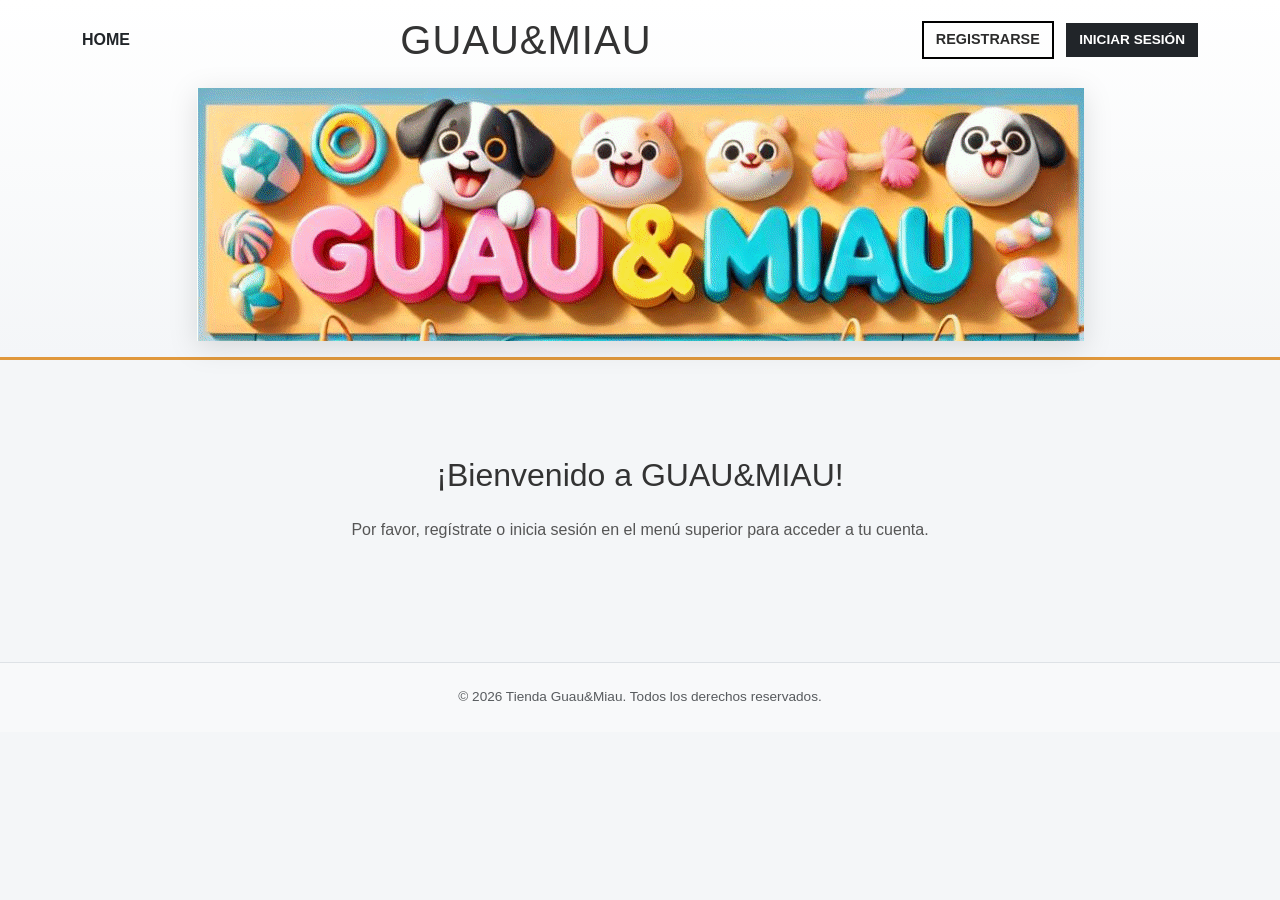
<file: index.html>
<!doctype html>
<html lang="es">
<head>
    <meta charset="UTF-8" />
    <meta name="viewport" content="width=device-width, initial-scale=1.0" />
    <title>Inicio - Guau&Miau</title>
    <!-- CDN de Bootstrap -->
    <link href="https://cdn.jsdelivr.net/npm/bootstrap@5.3.2/dist/css/bootstrap.min.css" rel="stylesheet" />
    <link rel="stylesheet" href="assets/estilo.css" />
</head>
<body>
    <header class="bg-light py-3 border-bottom">
        <div class="container d-flex justify-content-between align-items-center">
            <nav>
                <a href="index.html" class="text-decoration-none fw-bold text-dark">HOME</a>
            </nav>
            <h1 class="m-0" style="font-family: 'Arial', sans-serif; color: #333;">GUAU&MIAU</h1>
            <div>
                <a class="btn btn-outline-dark me-2" href="register.html">REGISTRARSE</a>
                <a class="btn btn-dark" href="login.html">INICIAR SESIÓN</a>
            </div>
            
        </div>
        <div>
                <br>
                <img src="assets/img/Guau&Miau.png" alt="Logo de Guau&Miau" class="img-fluid" style="max-height: 350px; display: block; margin: 0 auto;">
            </div>
    </header>

    <main class="container mt-5 text-center">
        <section class="py-5">
            <h2 class="mb-4" style="font-family: 'Arial', sans-serif; color: #333;">¡Bienvenido a GUAU&MIAU!</h2>
            <p class="mb-4" style="font-family: 'Arial', sans-serif; color: #555;">Por favor, regístrate o inicia sesión en el menú superior para acceder a tu cuenta.</p>
        </section>
    </main>

    <footer class="custom-footer mt-5 py-4 bg-light text-center border-top">
        <p class="m-0 text-muted">© 2026 Tienda Guau&Miau. Todos los derechos reservados.</p>
    </footer>
    <script src="https://cdn.jsdelivr.net/npm/bootstrap@5.3.2/dist/js/bootstrap.bundle.min.js"></script>
</body>
</html>
</file>
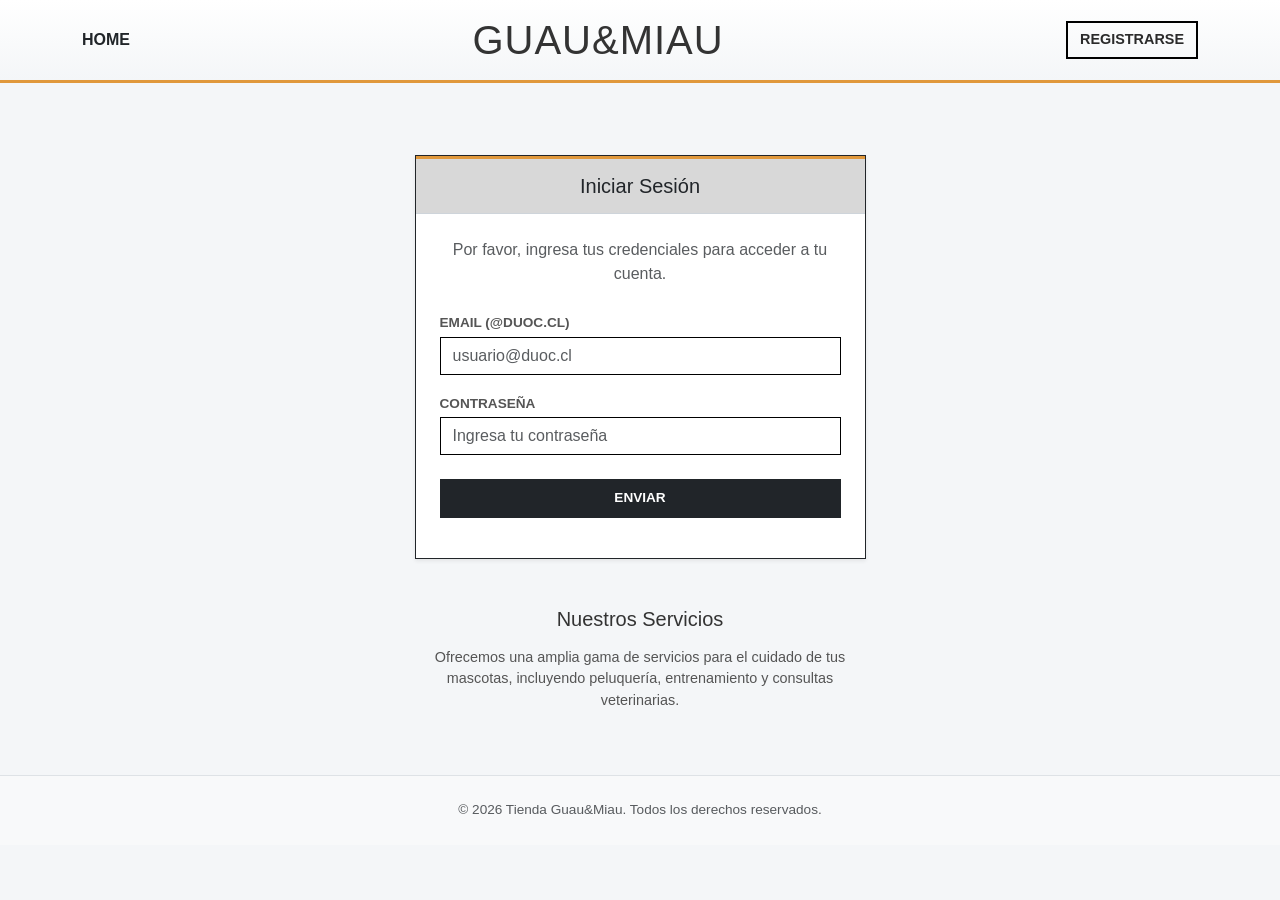
<file: login.html>
<!DOCTYPE html>
<html lang="es">
<head>
    <meta charset="UTF-8">
    <meta name="viewport" content="width=device-width, initial-scale=1.0">
    <title>Login - Guau&Miau</title>
    <link href="https://cdn.jsdelivr.net/npm/bootstrap@5.3.2/dist/css/bootstrap.min.css" rel="stylesheet">
    <link rel="stylesheet" href="assets/estilo.css">
</head>
<body>
    <header class="bg-light py-3 border-bottom">
        <div class="container d-flex justify-content-between align-items-center">
            <nav>
                <a href="index.html" class="text-decoration-none fw-bold text-dark">HOME</a>
            </nav>
            <h1 class="m-0" style="font-family: 'Arial', sans-serif; color: #333;">GUAU&MIAU</h1>
            <a class="btn btn-outline-dark" href="register.html">REGISTRARSE</a>
        </div>
    </header>

    <main class="container mt-5">
        <div class="row justify-content-center">
            <div class="col-md-6 col-lg-5">
                <section class="card shadow-sm rounded-0 border-dark mt-4">
                    <div class="card-header rounded-0 text-center" style="background-color: #d8d8d8;">
                        <h2 class="h5 m-0 text-dark font-weight-bold">Iniciar Sesión</h2>
                    </div>
                    <article class="card-body p-4">
                        <p class="text-center mb-4 text-muted">Por favor, ingresa tus credenciales para acceder a tu cuenta.</p>
                        
                        <form id="loginForm">
                            <div class="mb-3">
                                <label for="loginEmail" class="form-label">EMAIL (@duoc.cl)</label>
                                <input type="email" class="form-control" id="loginEmail" placeholder="usuario@duoc.cl" required>
                                <div id="errorLoginEmail" class="text-danger small mt-1"></div>
                            </div>
                            <div class="mb-4">
                                <label for="loginPassword" class="form-label">CONTRASEÑA</label>
                                <input type="password" class="form-control" id="loginPassword" placeholder="Ingresa tu contraseña" required>
                                <div id="errorLoginPassword" class="text-danger small mt-1"></div>
                            </div>
                            <div class="text-center mt-3 mb-3">
                                <button type="submit" class="btn btn-dark w-100 py-2">ENVIAR</button>
                            </div>
                        </form>
                    </article>
                </section>
                
                <section class="mt-5 text-center px-3">
                    <h3 class="mb-3 h5" style="font-family: 'Arial', sans-serif; color: #333;">Nuestros Servicios</h3>
                    <p style="font-family: 'Arial', sans-serif; color: #555; font-size: 0.9rem;">Ofrecemos una amplia gama de servicios para el cuidado de tus mascotas, incluyendo peluquería, entrenamiento y consultas veterinarias.</p>
                </section>
            </div>
        </div>
    </main>
    
    <footer class="custom-footer mt-5 py-4 bg-light text-center border-top">
        <p class="m-0 text-muted">© 2026 Tienda Guau&Miau. Todos los derechos reservados.</p>
    </footer>
    
    <!-- Vinculación del JS centralizado -->
    <script src="assets/script.js"></script>
</body>
</html>
</file>
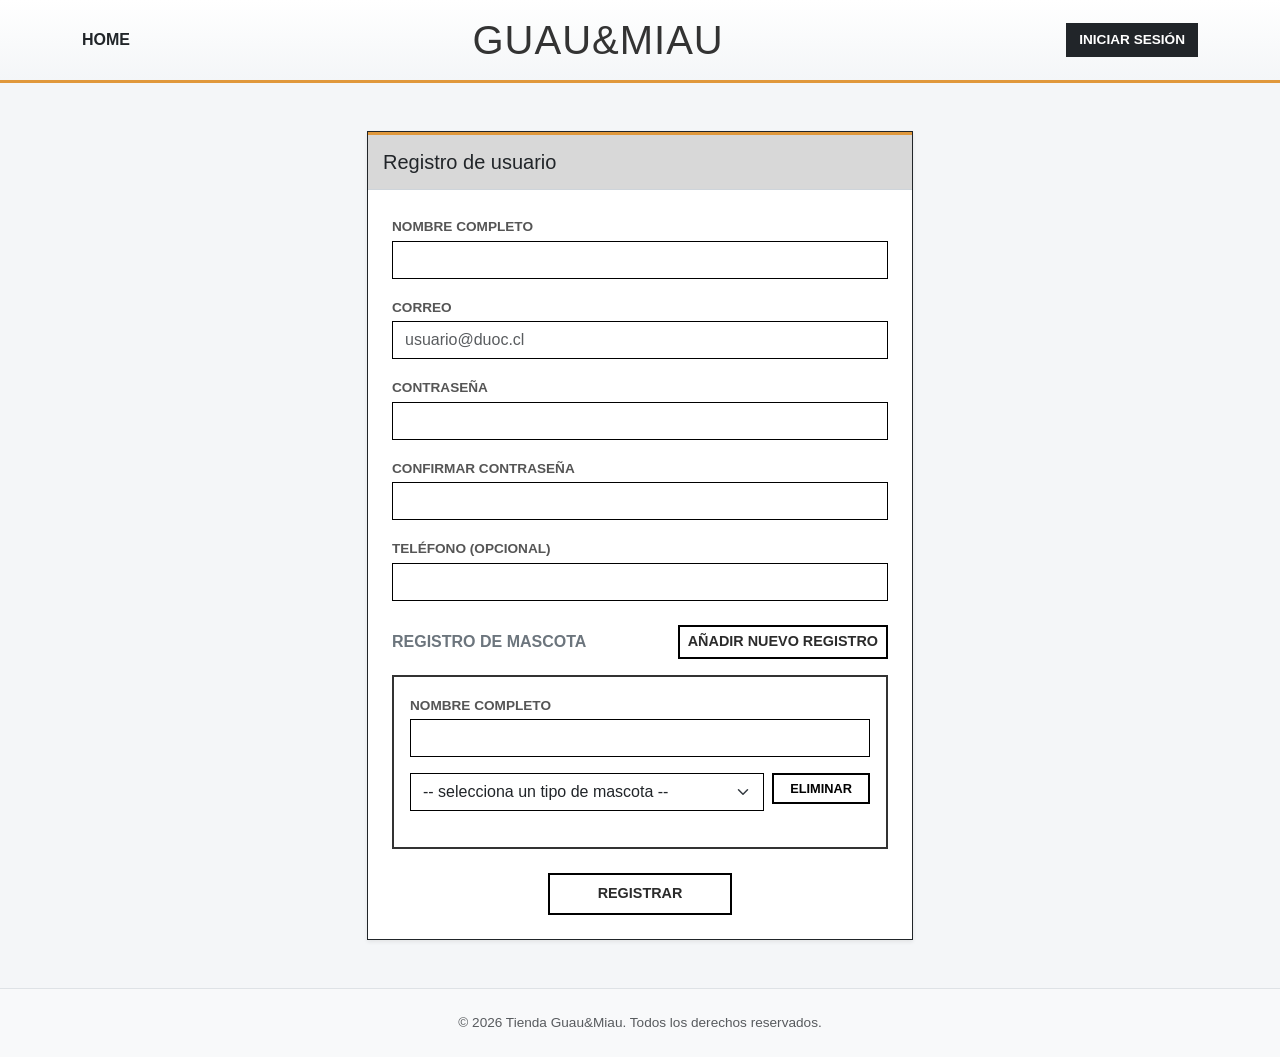
<file: register.html>
<!doctype html>
<html lang="es">
<head>
    <meta charset="UTF-8" />
    <meta name="viewport" content="width=device-width, initial-scale=1.0" />
    <title>Registro - Guau&Miau</title>
    <!-- CDN de Bootstrap -->
    <link href="https://cdn.jsdelivr.net/npm/bootstrap@5.3.2/dist/css/bootstrap.min.css" rel="stylesheet" />
    <!-- Archivo CSS externo en la ruta solicitada -->
    <link rel="stylesheet" href="assets/estilo.css" />
</head>
<body>
    <header class="bg-light py-3 border-bottom">
        <div class="container d-flex justify-content-between align-items-center">
            <nav>
                <a href="index.html" class="text-decoration-none fw-bold text-dark">HOME</a>
            </nav>
            <h1 class="m-0" style="font-family: 'Arial', sans-serif; color: #333;">GUAU&MIAU</h1>
            <a class="btn btn-dark" href="login.html">INICIAR SESIÓN</a>
        </div>
    </header>

    <main class="container mt-5">
        <div class="row justify-content-center">
            <div class="col-md-8 col-lg-6">
                <section class="card shadow-sm rounded-0 border-dark">
                    <div class="card-header rounded-0" style="background-color: #d8d8d8;">
                        <h2 class="h5 m-0 text-dark font-weight-bold">Registro de usuario</h2>
                    </div>
                    <article class="card-body p-4">
                        <form id="registroForm">
                            <!-- Nombre Completo -->
                            <div class="mb-3">
                                <label for="nombre" class="form-label">NOMBRE COMPLETO</label>
                                <input type="text" class="form-control" id="nombre" maxlength="50" required>
                                <div id="errorNombre" class="text-danger small mt-1"></div>
                            </div>
                            
                            <!-- Correo -->
                            <div class="mb-3">
                                <label for="correo" class="form-label">CORREO</label>
                                <input type="email" class="form-control" id="correo" placeholder="usuario@duoc.cl" required>
                                <div id="errorCorreo" class="text-danger small mt-1"></div>
                            </div>

                            <!-- Contraseña -->
                            <div class="mb-3">
                                <label for="password" class="form-label">CONTRASEÑA</label>
                                <input type="password" class="form-control" id="password" required>
                                <div id="errorPassword" class="text-danger small mt-1"></div>
                            </div>

                            <!-- Confirmar Contraseña -->
                            <div class="mb-3">
                                <label for="confirm_password" class="form-label">CONFIRMAR CONTRASEÑA</label>
                                <input type="password" class="form-control" id="confirm_password" required>
                                <div id="errorConfirm" class="text-danger small mt-1"></div>
                            </div>

                            <!-- Teléfono -->
                            <div class="mb-4">
                                <label for="telefono" class="form-label">TELÉFONO (opcional)</label>
                                <input type="tel" class="form-control" id="telefono">
                            </div>

                            <!-- Sección Registro de Mascotas -->
                            <div class="d-flex justify-content-between align-items-center mb-3 mt-4">
                                <h3 class="h6 m-0 text-uppercase fw-bold text-secondary">REGISTRO DE MASCOTA</h3>
                                <button type="button" class="btn btn-outline-dark btn-sm" id="btnAnadirMascota">AÑADIR NUEVO REGISTRO</button>
                            </div>

                            <!-- Contenedor dinámico de Mascotas -->
                            <div id="contenedorMascotas">
                                <div class="mascota-item border border-dark p-3 mb-3 bg-white">
                                    <div class="mb-3">
                                        <label class="form-label">NOMBRE COMPLETO</label>
                                        <input type="text" class="form-control nombre-mascota" maxlength="50" required>
                                        <div class="error-mascota-nombre text-danger small mt-1"></div>
                                    </div>
                                    <div class="mb-3 d-flex gap-2">
                                        <div class="w-100">
                                            <select class="form-select tipo-mascota" required>
                                                <option value="">-- selecciona un tipo de mascota --</option>
                                                <option value="Perro">PERRO</option>
                                                <option value="Gato">GATO</option>
                                                <option value="Ave">AVE</option>
                                                <option value="Otro">OTRO</option>
                                            </select>
                                            <div class="error-mascota-tipo text-danger small mt-1"></div>
                                        </div>
                                        <button type="button" class="btn btn-danger btn-sm btnEliminarMascota px-3 h-100">ELIMINAR</button>
                                    </div>
                                </div>
                            </div>

                            <div class="text-center mt-4">
                                <button type="submit" class="btn btn-outline-dark px-5 py-2">REGISTRAR</button>
                            </div>
                        </form>
                    </article>
                </section>
            </div>
        </div>
    </main>

    <footer class="custom-footer mt-5 py-4 bg-light text-center border-top">
        <p class="m-0 text-muted">© 2026 Tienda Guau&Miau. Todos los derechos reservados.</p>
    </footer>
    
    <!-- Scripts -->
    <script src="https://cdn.jsdelivr.net/npm/bootstrap@5.3.2/dist/js/bootstrap.bundle.min.js"></script>
    <!-- Vinculación del JS centralizado -->
    <script src="assets/script.js"></script>
</body>
</html>
</file>
<file: assets/estilo.css>
/* =========================================
   Archivo: assets/estilo.css
   Proyecto: Tienda Guau&Miau
========================================= */

/* Estilos generales del cuerpo */
body {
    background-color: #f4f6f8;
    font-family: 'Arial', sans-serif;
}

/* Tipografía y espaciado del Header */
header h1 {
    letter-spacing: 1px;
}

/* Título de marca (reemplaza estilos en línea repetidos) */
.brand-title {
    font-family: 'Arial', sans-serif;
    color: #333;
}

/* Texto descriptivo bajo los títulos */
.lead-text {
    font-family: 'Arial', sans-serif;
    color: #555;
}

/* Texto de la sección "Nuestros Servicios" */
.services-text {
    font-family: 'Arial', sans-serif;
    color: #555;
    font-size: 0.9rem;
}

/* Estilos de la tarjeta principal (Formulario) */
.card {
    border: 1px solid #ced4da;
    border-radius: 0px;
}

/* Cabecera del formulario "Registro de usuario" */
.card-header {
    background-color: #d8d8d8 !important;
    color: #333 !important;
    border-bottom: 1px solid #ced4da;
    padding: 15px;
}

/* Etiquetas (Labels) de los inputs */
.form-label {
    font-size: 0.85rem;
    font-weight: bold;
    color: #555;
    text-transform: uppercase;
    margin-bottom: 0.2rem;
}

/* Inputs de texto y selectores */
.form-control, .form-select {
    border-radius: 0px;
    border: 1px solid #000;
}

.form-control:focus, .form-select:focus {
    border-color: #333;
    box-shadow: 0 0 0 0.2rem rgba(0, 0, 0, 0.25);
}

/* Contenedor dinámico de Registro de Mascotas */
.mascota-item {
    background-color: #ffffff;
    border: 2px solid #333 !important;
    border-radius: 0px;
    position: relative;
}

/* Estilos de los Botones */
.btn-dark {
    border-radius: 0px;
    font-weight: bold;
    font-size: 0.85rem;
}

.btn-outline-dark {
    border-radius: 0px;
    border: 2px solid #000;
    font-weight: bold;
    font-size: 0.9rem;
    transition: all 0.3s ease;
}

.btn-outline-dark:hover {
    background-color: #000;
    color: #fff;
}

.btn-danger {
    border-radius: 0px;
    font-weight: bold;
    font-size: 0.8rem;
    background-color: #fff;
    color: #000;
    border: 2px solid #000;
}

.btn-danger:hover {
    background-color: #dc3545;
    color: #fff;
    border-color: #dc3545;
}

/* Pie de página */
.custom-footer {
    font-size: 0.85rem;
    color: #6c757d;
}

/* =========================================
   AJUSTES VISUALES ADICIONALES
   (Solo estética: tipografía, color de acento,
   sombras y detalles responsive. No se modifica
   la estructura ni las reglas anteriores.)
========================================= */

:root {
    --acento: #e0983c;       /* mostaza cálido - detalle "Guau" */
    --acento-oscuro: #c67f28;
    --tinta: #2b2b2b;
}

body {
    font-family: 'Poppins', 'Arial', sans-serif;
}

.brand-title,
.lead-text,
.services-text,
.form-label,
h1, h2, h3 {
    font-family: 'Poppins', 'Arial', sans-serif;
}

.brand-title {
    font-weight: 700;
}

/* Cabecera con un degradado sutil en vez de gris plano */
header.bg-light {
    background: linear-gradient(180deg, #ffffff 0%, #f4f6f8 100%) !important;
}

/* Logo con un poco de aire visual */
header img {
    filter: drop-shadow(0 6px 14px rgba(0, 0, 0, 0.12));
}

/* Línea de acento bajo el header */
header.border-bottom {
    border-bottom: 3px solid var(--acento) !important;
}

/* Profundidad sutil en las tarjetas */
.card {
    box-shadow: 0 6px 20px rgba(0, 0, 0, 0.06);
}

/* Detalle de color en la cabecera de la tarjeta */
.card-header {
    border-top: 3px solid var(--acento);
}

/* Botones con transición suave y acento en el foco/hover */
.btn {
    transition: background-color 0.2s ease, color 0.2s ease, transform 0.15s ease, box-shadow 0.2s ease;
}

.btn-dark:hover {
    background-color: var(--tinta);
    transform: translateY(-1px);
    box-shadow: 0 4px 10px rgba(0, 0, 0, 0.18);
}

.btn-outline-dark {
    color: var(--tinta);
}

.btn-outline-dark:hover {
    background-color: var(--acento);
    border-color: var(--acento);
    color: #fff;
    transform: translateY(-1px);
}

/* Foco accesible con el color de acento en inputs y selects */
.form-control:focus, .form-select:focus {
    border-color: var(--acento);
    box-shadow: 0 0 0 0.2rem rgba(224, 152, 60, 0.25);
}

/* Foco visible para navegación por teclado */
a:focus-visible, button:focus-visible {
    outline: 2px solid var(--acento);
    outline-offset: 2px;
}

/* Leve resalte al pasar el cursor sobre un bloque de mascota */
.mascota-item {
    transition: box-shadow 0.2s ease;
}

.mascota-item:hover {
    box-shadow: 0 4px 14px rgba(0, 0, 0, 0.08);
}

/* Mensajes de error con un poco más de peso visual */
.text-danger.small {
    font-weight: 500;
}

/* Ajustes responsive: header no se apretuja en pantallas chicas */
@media (max-width: 576px) {
    header .container.d-flex {
        flex-wrap: wrap;
        row-gap: 0.75rem;
        justify-content: center !important;
        text-align: center;
    }

    header h1.brand-title {
        order: -1;
        width: 100%;
    }
}
</file>
